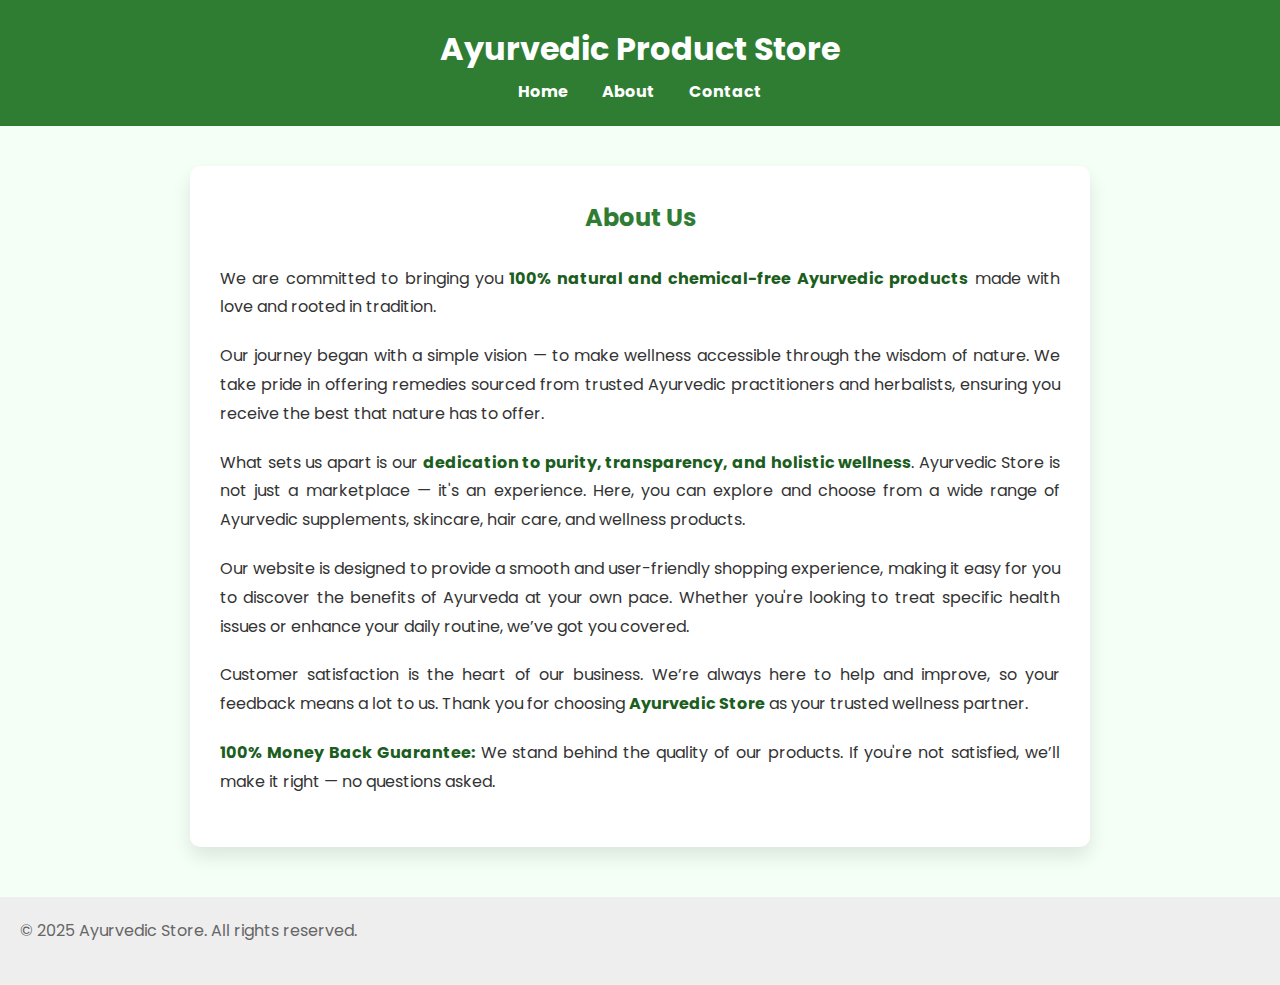
<file: about.html>
<!DOCTYPE html>
<html lang="en">
<head>
  <meta charset="UTF-8">
  <title>About Us - Ayurvedic Store</title>
  <link href="https://fonts.googleapis.com/css2?family=Poppins:wght@300;500;700&display=swap" rel="stylesheet">
  <style>
    * {
      margin: 0;
      padding: 0;
      box-sizing: border-box;
      font-family: 'Poppins', sans-serif;
    }

    body {
      background-color: #f4fff5;
      color: #333;
      line-height: 1.8;
    }

    header {
      background-color: #2e7d32;
      color: white;
      padding: 20px;
      text-align: center;
    }

    nav a {
      color: white;
      text-decoration: none;
      margin: 0 15px;
      font-weight: bold;
    }

    section {
      max-width: 900px;
      margin: 40px auto;
      padding: 30px;
      background: #fff;
      border-radius: 10px;
      box-shadow: 0 10px 20px rgba(0,0,0,0.1);
    }

    h2 {
      text-align: center;
      color: #2e7d32;
      margin-bottom: 25px;
    }

    p {
      margin-bottom: 20px;
      font-size: 16px;
      text-align: justify;
    }

    footer {
      text-align: center;
      padding: 20px;
      background: #eee;
      margin-top: 50px;
      color: #666;
    }

    strong {
      color: #1b5e20;
    }
  </style>
</head>
<body>

  <header>
    <h1>Ayurvedic Product Store</h1>
    <nav>
      <a href="index.html">Home</a>
      <a href="about.html">About</a>
      <a href="contact.html">Contact</a>
    </nav>
  </header>

  <section>
    <h2>About Us</h2>
    <p>We are committed to bringing you <strong>100% natural and chemical-free Ayurvedic products</strong> made with love and rooted in tradition.</p>

    <p>Our journey began with a simple vision — to make wellness accessible through the wisdom of nature. We take pride in offering remedies sourced from trusted Ayurvedic practitioners and herbalists, ensuring you receive the best that nature has to offer.</p>

    <p>What sets us apart is our <strong>dedication to purity, transparency, and holistic wellness</strong>. Ayurvedic Store is not just a marketplace — it's an experience. Here, you can explore and choose from a wide range of Ayurvedic supplements, skincare, hair care, and wellness products.</p>

    <p>Our website is designed to provide a smooth and user-friendly shopping experience, making it easy for you to discover the benefits of Ayurveda at your own pace. Whether you're looking to treat specific health issues or enhance your daily routine, we’ve got you covered.</p>

    <p>Customer satisfaction is the heart of our business. We’re always here to help and improve, so your feedback means a lot to us. Thank you for choosing <strong>Ayurvedic Store</strong> as your trusted wellness partner.</p>

    <p><strong>100% Money Back Guarantee:</strong> We stand behind the quality of our products. If you're not satisfied, we’ll make it right — no questions asked.</p>
  </section>

  <footer>
    <p>© 2025 Ayurvedic Store. All rights reserved.</p>
  </footer>

</body>
</html>
</file>
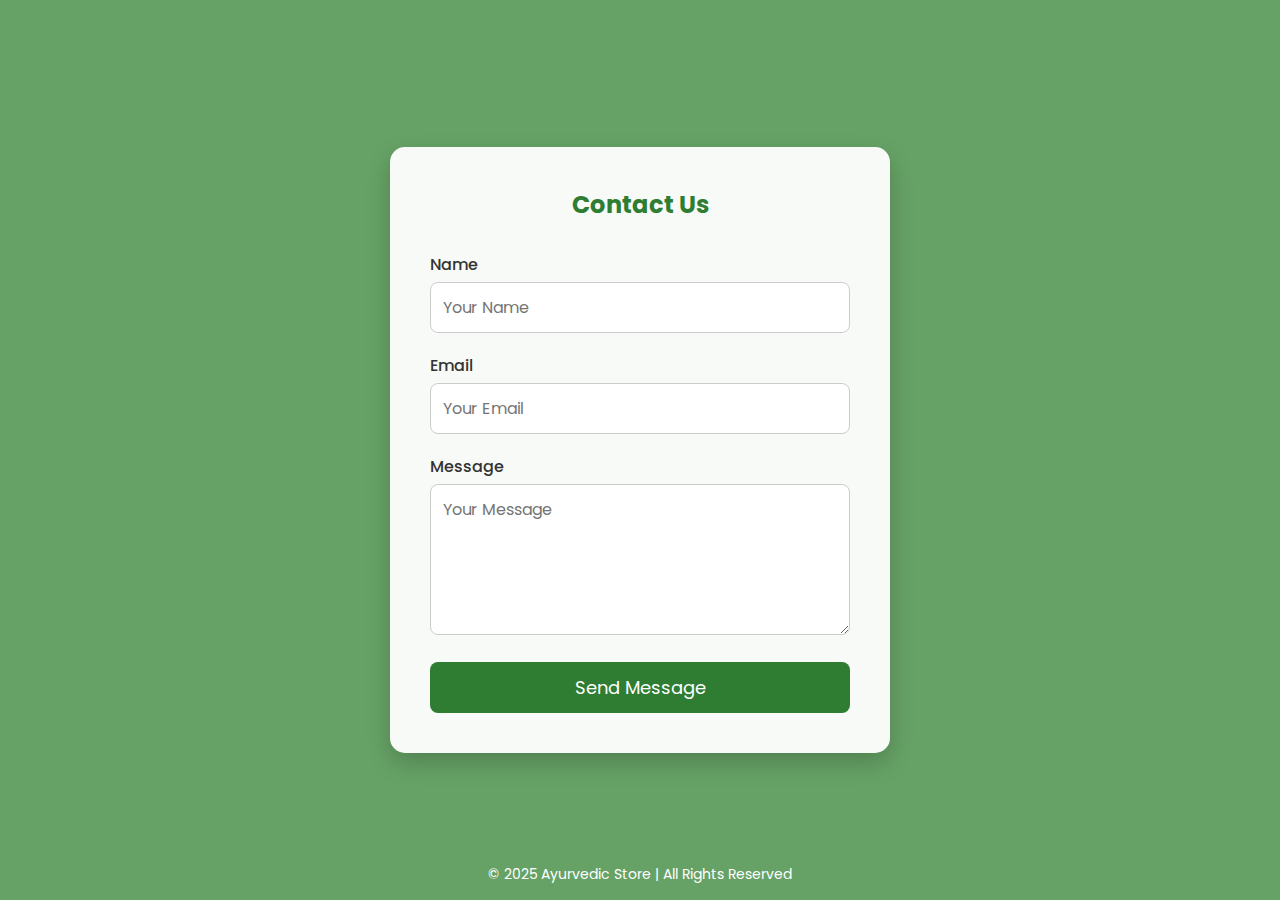
<file: contact.html>
<!DOCTYPE html>
<html lang="en">
<head>
  <meta charset="UTF-8" />
  <meta name="viewport" content="width=device-width, initial-scale=1.0" />
  <title>Contact Us - Ayurvedic Store</title>
  <link href="https://fonts.googleapis.com/css2?family=Poppins:wght@300;500;700&display=swap" rel="stylesheet">
  <style>
    * {
      margin: 0;
      padding: 0;
      box-sizing: border-box;
      font-family: 'Poppins', sans-serif;
    }

    body {
      background: linear-gradient(rgba(0, 100, 0, 0.6), rgba(0, 100, 0, 0.6)),
                  url('https://images.unsplash.com/photo-1600180758890-76be7c599395') no-repeat center center/cover;
      height: 100vh;
      display: flex;
      justify-content: center;
      align-items: center;
    }

    .contact-box {
      background: rgba(255, 255, 255, 0.95);
      padding: 40px;
      border-radius: 15px;
      max-width: 500px;
      width: 90%;
      box-shadow: 0 10px 25px rgba(0,0,0,0.2);
      animation: fadeIn 1s ease-in-out;
    }

    h2 {
      text-align: center;
      margin-bottom: 30px;
      color: #2e7d32;
    }

    label {
      display: block;
      margin-bottom: 5px;
      font-weight: 500;
      color: #333;
    }

    input, textarea {
      width: 100%;
      padding: 12px;
      margin-bottom: 20px;
      border: 1px solid #ccc;
      border-radius: 8px;
      font-size: 16px;
    }

    button {
      width: 100%;
      padding: 12px;
      background-color: #2e7d32;
      color: white;
      border: none;
      font-size: 18px;
      border-radius: 8px;
      cursor: pointer;
      transition: background 0.3s ease;
    }

    button:hover {
      background-color: #1b5e20;
    }

    footer {
      position: absolute;
      bottom: 15px;
      width: 100%;
      text-align: center;
      color: white;
      font-size: 14px;
    }

    @keyframes fadeIn {
      from { opacity: 0; transform: translateY(20px); }
      to { opacity: 1; transform: translateY(0); }
    }
  </style>
</head>
<body>

  <div class="contact-box">
    <h2>Contact Us</h2>
    <form>
      <label for="name">Name</label>
      <input type="text" id="name" placeholder="Your Name" required>

      <label for="email">Email</label>
      <input type="email" id="email" placeholder="Your Email" required>

      <label for="message">Message</label>
      <textarea id="message" placeholder="Your Message" rows="5" required></textarea>

      <button type="submit">Send Message</button>
    </form>
  </div>

  <footer>
    © 2025  Ayurvedic Store | All Rights Reserved
  </footer>

</body>
</html>
</file>
